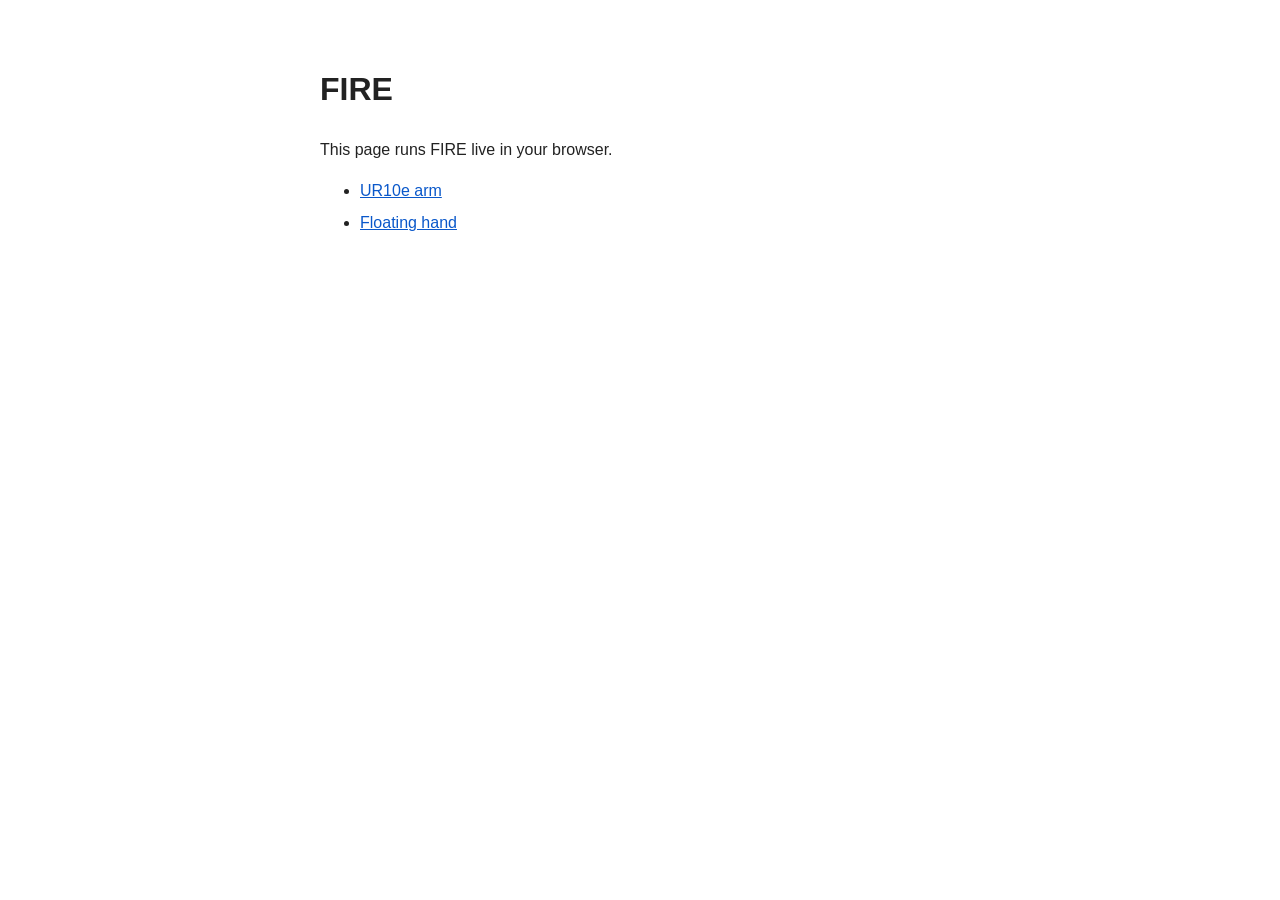
<file: index.html>
<!doctype html>
<html lang="en">
<head>
<meta charset="utf-8">
<meta name="viewport" content="width=device-width, initial-scale=1">
<title>FIRE: live demo</title>
<style>body{font-family:-apple-system,BlinkMacSystemFont,"Segoe UI",Helvetica,Arial,sans-serif;max-width:40rem;margin:4rem auto;padding:0 1rem;line-height:1.6;color:#222}a{color:#0a58ca}li{margin:.4rem 0}</style>
</head>
<body>
<h1>FIRE</h1>
<p>This page runs FIRE live in your browser.</p>
<ul>
<li><a href="arm/">UR10e arm</a></li>
<li><a href="floating/">Floating hand</a></li>
</ul>
</body>
</html>
</file>
